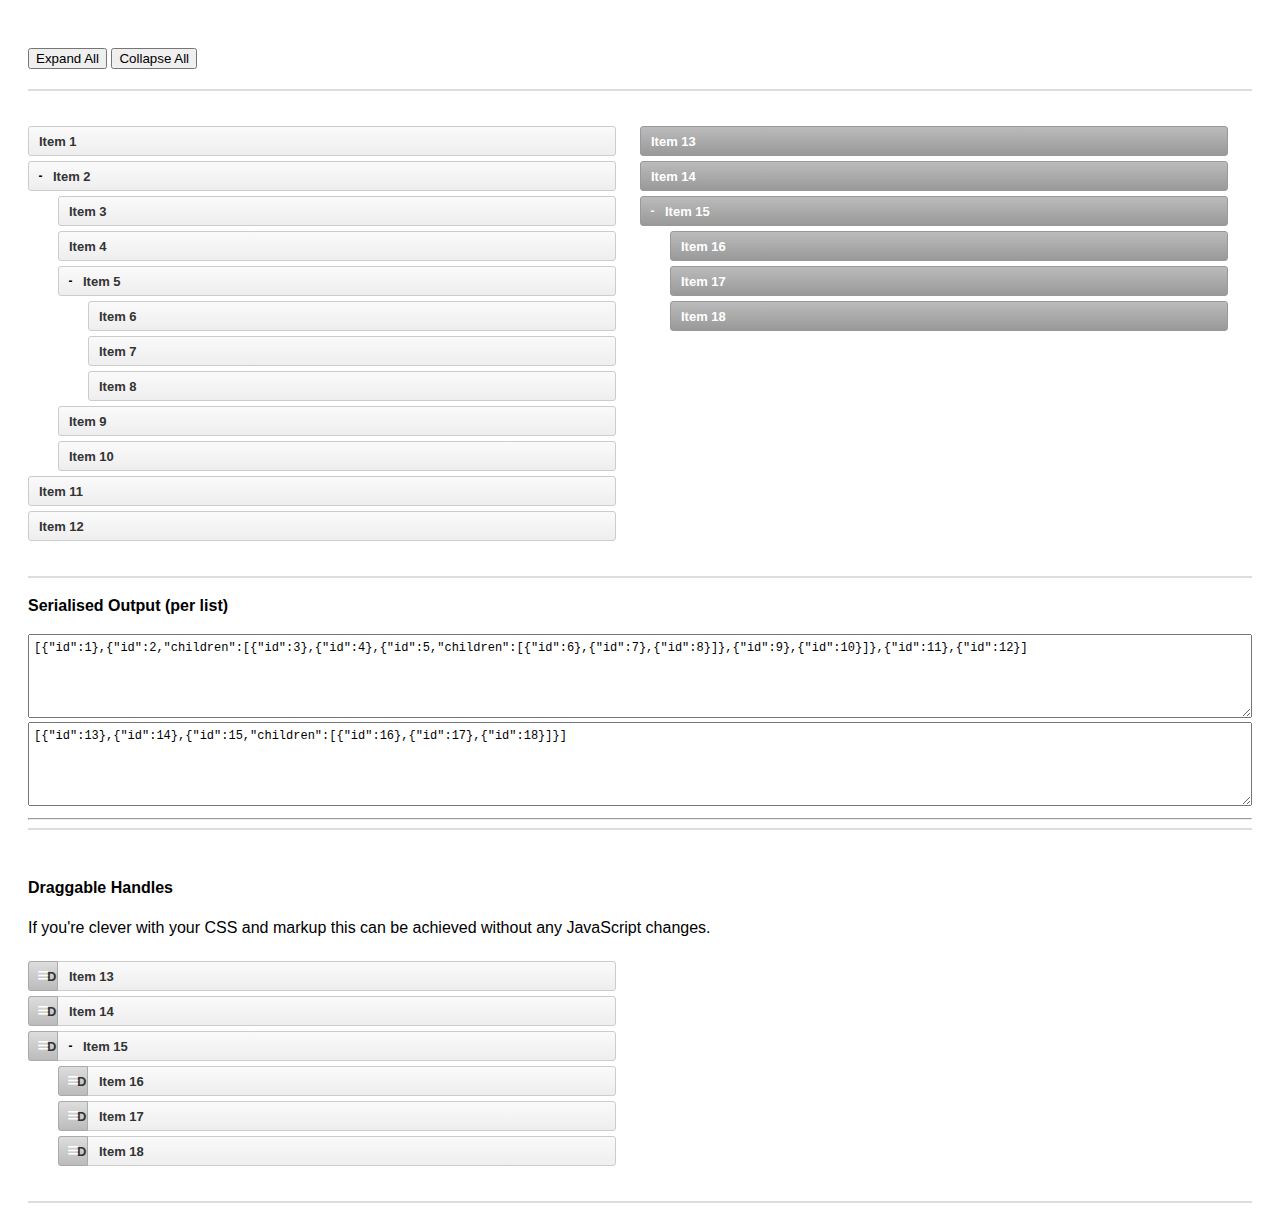
<file: Public/statics/vendor/plugins/nestable/index.html>
<!DOCTYPE html>
<!--[if lt IE 7]> <html lang="en" class="lt-ie9 lt-ie8 lt-ie7"> <![endif]-->
<!--[if IE 7]>    <html lang="en" class="lt-ie9 lt-ie8"> <![endif]-->
<!--[if IE 8]>    <html lang="en" class="lt-ie9"> <![endif]-->
<!--[if IE 9]>    <html lang="en" class="ie9"> <![endif]-->
<!--[if gt IE 9]><!--> <html lang="en"> <!--<![endif]-->
<head>
    <meta charset="utf-8">
    <meta name="viewport" content="width=device-width, initial-scale=1, minimum-scale=1">
    <title>Nestable</title>
    <style type="text/css">

.cf:after { visibility: hidden; display: block; font-size: 0; content: " "; clear: both; height: 0; }
* html .cf { zoom: 1; }
*:first-child+html .cf { zoom: 1; }

html { margin: 0; padding: 0; }
body { font-size: 100%; margin: 0; padding: 1.75em; font-family: 'Helvetica Neue', Arial, sans-serif; }

h1 { font-size: 1.75em; margin: 0 0 0.6em 0; }

a { color: #2996cc; }
a:hover { text-decoration: none; }

p { line-height: 1.5em; }
.small { color: #666; font-size: 0.875em; }
.large { font-size: 1.25em; }

/**
 * Nestable
 */

.dd { position: relative; display: block; margin: 0; padding: 0; max-width: 600px; list-style: none; font-size: 13px; line-height: 20px; }

.dd-list { display: block; position: relative; margin: 0; padding: 0; list-style: none; }
.dd-list .dd-list { padding-left: 30px; }
.dd-collapsed .dd-list { display: none; }

.dd-item,
.dd-empty,
.dd-placeholder { display: block; position: relative; margin: 0; padding: 0; min-height: 20px; font-size: 13px; line-height: 20px; }

.dd-handle { display: block; height: 30px; margin: 5px 0; padding: 5px 10px; color: #333; text-decoration: none; font-weight: bold; border: 1px solid #ccc;
    background: #fafafa;
    background: -webkit-linear-gradient(top, #fafafa 0%, #eee 100%);
    background:    -moz-linear-gradient(top, #fafafa 0%, #eee 100%);
    background:         linear-gradient(top, #fafafa 0%, #eee 100%);
    -webkit-border-radius: 3px;
            border-radius: 3px;
    box-sizing: border-box; -moz-box-sizing: border-box;
}
.dd-handle:hover { color: #2ea8e5; background: #fff; }

.dd-item > button { display: block; position: relative; cursor: pointer; float: left; width: 25px; height: 20px; margin: 5px 0; padding: 0; text-indent: 100%; white-space: nowrap; overflow: hidden; border: 0; background: transparent; font-size: 12px; line-height: 1; text-align: center; font-weight: bold; }
.dd-item > button:before { content: '+'; display: block; position: absolute; width: 100%; text-align: center; text-indent: 0; }
.dd-item > button[data-action="collapse"]:before { content: '-'; }

.dd-placeholder,
.dd-empty { margin: 5px 0; padding: 0; min-height: 30px; background: #f2fbff; border: 1px dashed #b6bcbf; box-sizing: border-box; -moz-box-sizing: border-box; }
.dd-empty { border: 1px dashed #bbb; min-height: 100px; background-color: #e5e5e5;
    background-image: -webkit-linear-gradient(45deg, #fff 25%, transparent 25%, transparent 75%, #fff 75%, #fff),
                      -webkit-linear-gradient(45deg, #fff 25%, transparent 25%, transparent 75%, #fff 75%, #fff);
    background-image:    -moz-linear-gradient(45deg, #fff 25%, transparent 25%, transparent 75%, #fff 75%, #fff),
                         -moz-linear-gradient(45deg, #fff 25%, transparent 25%, transparent 75%, #fff 75%, #fff);
    background-image:         linear-gradient(45deg, #fff 25%, transparent 25%, transparent 75%, #fff 75%, #fff),
                              linear-gradient(45deg, #fff 25%, transparent 25%, transparent 75%, #fff 75%, #fff);
    background-size: 60px 60px;
    background-position: 0 0, 30px 30px;
}

.dd-dragel { position: absolute; pointer-events: none; z-index: 9999; }
.dd-dragel > .dd-item .dd-handle { margin-top: 0; }
.dd-dragel .dd-handle {
    -webkit-box-shadow: 2px 4px 6px 0 rgba(0,0,0,.1);
            box-shadow: 2px 4px 6px 0 rgba(0,0,0,.1);
}

/**
 * Nestable Extras
 */

.nestable-lists { display: block; clear: both; padding: 30px 0; width: 100%; border: 0; border-top: 2px solid #ddd; border-bottom: 2px solid #ddd; }

#nestable-menu { padding: 0; margin: 20px 0; }

#nestable-output,
#nestable2-output { width: 100%; height: 7em; font-size: 0.75em; line-height: 1.333333em; font-family: Consolas, monospace; padding: 5px; box-sizing: border-box; -moz-box-sizing: border-box; }

#nestable2 .dd-handle {
    color: #fff;
    border: 1px solid #999;
    background: #bbb;
    background: -webkit-linear-gradient(top, #bbb 0%, #999 100%);
    background:    -moz-linear-gradient(top, #bbb 0%, #999 100%);
    background:         linear-gradient(top, #bbb 0%, #999 100%);
}
#nestable2 .dd-handle:hover { background: #bbb; }
#nestable2 .dd-item > button:before { color: #fff; }

@media only screen and (min-width: 700px) {

    .dd { float: left; width: 48%; }
    .dd + .dd { margin-left: 2%; }

}

.dd-hover > .dd-handle { background: #2ea8e5 !important; }

/**
 * Nestable Draggable Handles
 */

.dd3-content { display: block; height: 30px; margin: 5px 0; padding: 5px 10px 5px 40px; color: #333; text-decoration: none; font-weight: bold; border: 1px solid #ccc;
    background: #fafafa;
    background: -webkit-linear-gradient(top, #fafafa 0%, #eee 100%);
    background:    -moz-linear-gradient(top, #fafafa 0%, #eee 100%);
    background:         linear-gradient(top, #fafafa 0%, #eee 100%);
    -webkit-border-radius: 3px;
            border-radius: 3px;
    box-sizing: border-box; -moz-box-sizing: border-box;
}
.dd3-content:hover { color: #2ea8e5; background: #fff; }

.dd-dragel > .dd3-item > .dd3-content { margin: 0; }

.dd3-item > button { margin-left: 30px; }

.dd3-handle { position: absolute; margin: 0; left: 0; top: 0; cursor: pointer; width: 30px; text-indent: 100%; white-space: nowrap; overflow: hidden;
    border: 1px solid #aaa;
    background: #ddd;
    background: -webkit-linear-gradient(top, #ddd 0%, #bbb 100%);
    background:    -moz-linear-gradient(top, #ddd 0%, #bbb 100%);
    background:         linear-gradient(top, #ddd 0%, #bbb 100%);
    border-top-right-radius: 0;
    border-bottom-right-radius: 0;
}
.dd3-handle:before { content: '≡'; display: block; position: absolute; left: 0; top: 3px; width: 100%; text-align: center; text-indent: 0; color: #fff; font-size: 20px; font-weight: normal; }
.dd3-handle:hover { background: #ddd; }

    </style>
</head>
<body>


    <menu id="nestable-menu">
        <button type="button" data-action="expand-all">Expand All</button>
        <button type="button" data-action="collapse-all">Collapse All</button>
    </menu>

    <div class="cf nestable-lists">

        <div class="dd" id="nestable">
            <ol class="dd-list">
                <li class="dd-item" data-id="1">
                    <div class="dd-handle">Item 1</div>
                </li>
                <li class="dd-item" data-id="2">
                    <div class="dd-handle">Item 2</div>
                    <ol class="dd-list">
                        <li class="dd-item" data-id="3"><div class="dd-handle">Item 3</div></li>
                        <li class="dd-item" data-id="4"><div class="dd-handle">Item 4</div></li>
                        <li class="dd-item" data-id="5">
                            <div class="dd-handle">Item 5</div>
                            <ol class="dd-list">
                                <li class="dd-item" data-id="6"><div class="dd-handle">Item 6</div></li>
                                <li class="dd-item" data-id="7"><div class="dd-handle">Item 7</div></li>
                                <li class="dd-item" data-id="8"><div class="dd-handle">Item 8</div></li>
                            </ol>
                        </li>
                        <li class="dd-item" data-id="9"><div class="dd-handle">Item 9</div></li>
                        <li class="dd-item" data-id="10"><div class="dd-handle">Item 10</div></li>
                    </ol>
                </li>
                <li class="dd-item" data-id="11">
                    <div class="dd-handle">Item 11</div>
                </li>
                <li class="dd-item" data-id="12">
                    <div class="dd-handle">Item 12</div>
                </li>
            </ol>
        </div>

        <div class="dd" id="nestable2">
            <ol class="dd-list">
                <li class="dd-item" data-id="13">
                    <div class="dd-handle">Item 13</div>
                </li>
                <li class="dd-item" data-id="14">
                    <div class="dd-handle">Item 14</div>
                </li>
                <li class="dd-item" data-id="15">
                    <div class="dd-handle">Item 15</div>
                    <ol class="dd-list">
                        <li class="dd-item" data-id="16"><div class="dd-handle">Item 16</div></li>
                        <li class="dd-item" data-id="17"><div class="dd-handle">Item 17</div></li>
                        <li class="dd-item" data-id="18"><div class="dd-handle">Item 18</div></li>
                    </ol>
                </li>
            </ol>
        </div>

    </div>

    <p><strong>Serialised Output (per list)</strong></p>

    <textarea id="nestable-output"></textarea>
    <textarea id="nestable2-output"></textarea>

    <hr>

    <div class="cf nestable-lists">

    <p><strong>Draggable Handles</strong></p>

    <p>If you're clever with your CSS and markup this can be achieved without any JavaScript changes.</p>

        <div class="dd" id="nestable3">
            <ol class="dd-list">
                <li class="dd-item dd3-item" data-id="13">
                    <div class="dd-handle dd3-handle">Drag</div><div class="dd3-content">Item 13</div>
                </li>
                <li class="dd-item dd3-item" data-id="14">
                    <div class="dd-handle dd3-handle">Drag</div><div class="dd3-content">Item 14</div>
                </li>
                <li class="dd-item dd3-item" data-id="15">
                    <div class="dd-handle dd3-handle">Drag</div><div class="dd3-content">Item 15</div>
                    <ol class="dd-list">
                        <li class="dd-item dd3-item" data-id="16">
                            <div class="dd-handle dd3-handle">Drag</div><div class="dd3-content">Item 16</div>
                        </li>
                        <li class="dd-item dd3-item" data-id="17">
                            <div class="dd-handle dd3-handle">Drag</div><div class="dd3-content">Item 17</div>
                        </li>
                        <li class="dd-item dd3-item" data-id="18">
                            <div class="dd-handle dd3-handle">Drag</div><div class="dd3-content">Item 18</div>
                        </li>
                    </ol>
                </li>
            </ol>
        </div>

    </div>


<script src="http://ajax.googleapis.com/ajax/libs/jquery/1.11.1/jquery.min.js"></script>
<script src="jquery.nestable.js"></script>
<script>

$(document).ready(function()
{

    var updateOutput = function(e)
    {
        var list   = e.length ? e : $(e.target),
            output = list.data('output');
        if (window.JSON) {
            output.val(window.JSON.stringify(list.nestable('serialize')));//, null, 2));
        } else {
            output.val('JSON browser support required for this demo.');
        }
    };

    // activate Nestable for list 1
    $('#nestable').nestable({
        group: 1
    })
    .on('change', updateOutput);

    // activate Nestable for list 2
    $('#nestable2').nestable({
        group: 1
    })
    .on('change', updateOutput);

    // output initial serialised data
    updateOutput($('#nestable').data('output', $('#nestable-output')));
    updateOutput($('#nestable2').data('output', $('#nestable2-output')));

    $('#nestable-menu').on('click', function(e)
    {
        var target = $(e.target),
            action = target.data('action');
        if (action === 'expand-all') {
            $('.dd').nestable('expandAll');
        }
        if (action === 'collapse-all') {
            $('.dd').nestable('collapseAll');
        }
    });

    $('#nestable3').nestable();

});
</script>
</body>
</html>
</file>
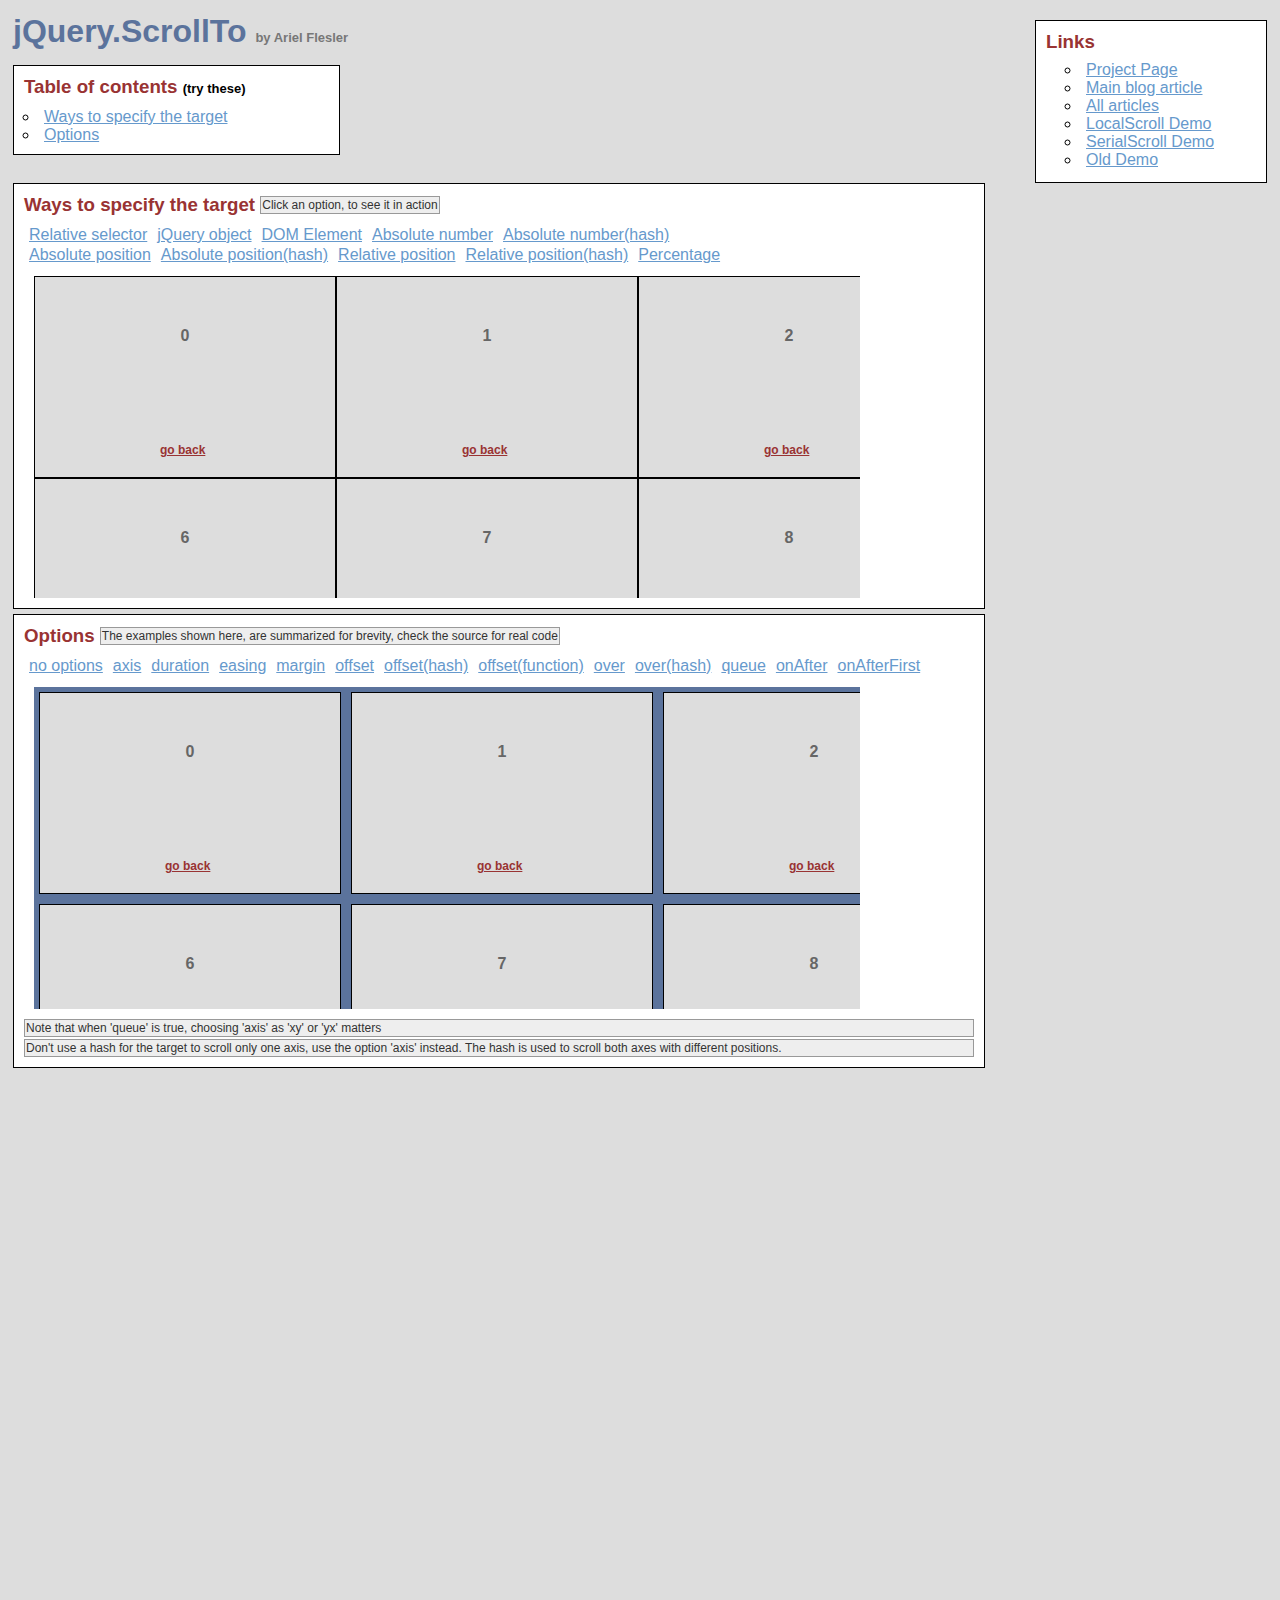
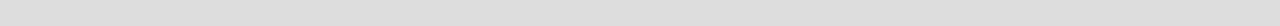
<file: Public/statics/vendor/plugins/scrollto/demo/index.html>
<!DOCTYPE html PUBLIC "-//W3C//DTD XHTML 1.0 Transitional//EN" "http://www.w3.org/TR/xhtml1/DTD/xhtml1-transitional.dtd">
<html xmlns="http://www.w3.org/1999/xhtml">
<head>
	<meta http-equiv="Content-Type" content="text/html; charset=iso-8859-1" />
	<title>jQuery.ScrollTo</title>
	<meta name="keywords" content="javascript, jquery, plugins, scroll, scrollTo, smooth, animation, to, effect, ariel, flesler, window, overflow, element, navigation, customizable" />
	<meta name="description" content="Demo of jQuery.ScrollTo. A very light and highly customizable jQuery plugin, to scroll overflowed elements or the window itself, made by Ariel Flesler." />
	<meta name="robots" content="index,follow" />
	<link type="text/css" rel="stylesheet" href="css/style.css" />
	<script type="text/javascript" src="https://ajax.googleapis.com/ajax/libs/jquery/1.8.0/jquery.min.js"></script>
	<script type="text/javascript" src="../jquery.scrollTo.js"></script>
	<script type="text/javascript">
		jQuery(function( $ ){
			/**
			 * Demo binding and preparation, no need to read this part
			 */
				//borrowed from jQuery easing plugin
				//http://gsgd.co.uk/sandbox/jquery.easing.php
				$.easing.elasout = function(x, t, b, c, d) {
					var s=1.70158;var p=0;var a=c;
					if (t==0) return b;  if ((t/=d)==1) return b+c;  if (!p) p=d*.3;
					if (a < Math.abs(c)) { a=c; var s=p/4; }
					else var s = p/(2*Math.PI) * Math.asin (c/a);
					return a*Math.pow(2,-10*t) * Math.sin( (t*d-s)*(2*Math.PI)/p ) + c + b;
				};
				$('a.back').click(function(){
					$(this).parents('div.pane').scrollTo( 0, 800, { queue:true } );
					$(this).parents('div.section').find('span.message').text( this.title );
					return false;
				});
				//just for the example, to stop the click on the links.
				$('ul.links').click(function(e){
					e.preventDefault();
					var link = e.target;
					link.blur();
					if( link.title )
						$(this).parent().find('span.message').text(link.title);
				});
			
			// This one is important, many browsers don't reset scroll on refreshes
			// Reset all scrollable panes to (0,0)
			$('div.pane').scrollTo( 0 );
			// Reset the screen to (0,0)
			$.scrollTo( 0 );
			
			// TOC, shows how to scroll the whole window
			$('#toc a').click(function(){//$.scrollTo works EXACTLY the same way, but scrolls the whole screen
				$.scrollTo( this.hash, 1500, { easing:'elasout' });
				$(this.hash).find('span.message').text( this.title );
				return false;
			});
			
			// Target examples bindings
			var $paneTarget = $('#pane-target');
			
			$('#relative-selector').click(function(){
				$paneTarget.stop().scrollTo( 'li:eq(14)', 800 );
			});
			$('#jquery-object').click(function(){
				var $target = $paneTarget.find('li:eq(14)');
				$paneTarget.stop().scrollTo( $target , 800 );
			});
			$('#dom-element').click(function(){
				var target = $paneTarget.find('ul').get(0).childNodes[20];
				$paneTarget.stop().scrollTo( target, 800 );
			});
			$('#absolute-number').click(function(){
				$paneTarget.stop().scrollTo( 150, 800 );
			});
			$('#absolute-number-hash').click(function(){
				$paneTarget.stop().scrollTo( { top:800,left:700} , 800 );
			});
			$('#absolute-position').click(function(){
				$paneTarget.stop().scrollTo( '520px', 800 );
			});
			$('#absolute-position-hash').click(function(){
				$paneTarget.stop().scrollTo( {top:'110px',left:'290px'}, 800 );
			});
			$('#relative-position').click(function(){
				$paneTarget.stop().scrollTo( '+=100', 500 );
			});
			$('#relative-position-hash').click(function(){				
				$paneTarget.stop().scrollTo( {top:'-=100px',left:'+=100'}, 500 );
			});
			
			$('#percentage-position').click(function(){				
				$paneTarget.stop().scrollTo( '50%', 800 );
			});
			
			// Options examples bindings, they will all scroll to the same place, with different options
			function reset_o(){//before each animation, reset to (0,0), skip this.
				$paneOptions.stop().stop();
				$paneOptions[0].scrollLeft = $paneOptions[0].scrollTop = 0;
			};
			var $paneOptions = $('#pane-options');
			
			$('#options-no').click(function(){
				reset_o(); $paneOptions.scrollTo( 'li:eq(15)', 1000 );
			});
			$('#options-axis').click(function(){// only scroll horizontally
				reset_o(); $paneOptions.scrollTo( 'li:eq(15)', 1000, { axis:'x' } );
			});
			$('#options-duration').click(function(){// it's the same as specifying it in the 2nd argument
				reset_o(); $paneOptions.scrollTo( 'li:eq(15)', { duration: 3000 } );
			});
			$('#options-easing').click(function(){
				reset_o(); $paneOptions.scrollTo( 'li:eq(15)', 2500, { easing:'elasout' } );
			});
			$('#options-margin').click(function(){//scroll to the "outer" position of the element
				reset_o(); $paneOptions.scrollTo( 'li:eq(15)', 1000, { margin:true } );
			});
			$('#options-offset').click(function(){//same as { top:-50, left:-50 }
				reset_o(); $paneOptions.scrollTo( 'li:eq(15)', 1000, { offset:-50 } );
			});
			$('#options-offset-hash').click(function(){
				reset_o(); $paneOptions.scrollTo( 'li:eq(15)', 1000, { offset:{ top:-5,left:-30 } });
			});
			$('#options-offset-function').click(function(){
				reset_o(); $paneOptions.scrollTo( 'li:eq(15)', 1000, {offset: function() { return {top:-30, left:-5}; }});
			});
			$('#options-over').click(function(){//same as { top:-50, left:-50 }
				reset_o(); $paneOptions.scrollTo( 'li:eq(15)', 1000, { over:0.5 });
			});
			$('#options-over-hash').click(function(){
				reset_o(); $paneOptions.scrollTo( 'li:eq(15)', 1000, { over:{ top:0.2, left:-0.5 } });
			});
			$('#options-queue').click(function(){//in this case, having 'axis' as 'xy' or 'yx' matters.
				reset_o(); $paneOptions.scrollTo( 'li:eq(15)', 2000, { queue:true });
			});
			$('#options-onAfter').click(function(){
				reset_o(); $paneOptions.scrollTo( 'li:eq(15)', 2000, { 
					onAfter:function(){
						$('#options-message').text('Got there!');
					}
				});
			});
			$('#options-onAfterFirst').click(function(){//onAfterFirst exists only when queuing
				reset_o(); $paneOptions.scrollTo( 'li:eq(15)', 1600, { 
					queue:true,
					onAfterFirst:function(){
						$('#options-message').text('Got there horizontally!');
					},
					onAfter:function(){
						$('#options-message').text('Got there vertically!');
					}
				});
			});
		});
	</script>
</head>
<body>
	<h1>jQuery.ScrollTo&nbsp;<strong>by Ariel Flesler</strong></h1>
	
	<div id="toc" class="part">
		<h3>Table of contents&nbsp;<strong>(try these)</strong></h3>
		<ul>
			<li><a title="$.scrollTo( '#target-examples', 800, {easing:'elasout'} );" href="#target-examples">Ways to specify the target</a></li>
			<li><a title="$.scrollTo( '#options-examples', 800, {easing:'elasout'} );" href="#options-examples">Options</a></li>
		</ul>
	</div>
	
	<div id="links" class="part">
		<h3>Links</h3>
		<ul>
			<li><a target="_blank" href="http://plugins.jquery.com/project/ScrollTo">Project Page</a></li>
			<li><a target="_blank" href="http://flesler.blogspot.com/2007/10/jqueryscrollto.html">Main blog article</a></li>
			<li><a target="_blank" href="http://flesler.blogspot.com/search/label/jQuery.ScrollTo">All articles</a></li>
			<li><a target="_blank" href="http://demos.flesler.com/jquery/localScroll/">LocalScroll Demo</a></li>
			<li><a target="_blank" href="http://demos.flesler.com/jquery/serialScroll/">SerialScroll Demo</a></li>
			<li><a target="_blank" href="index.old.html">Old Demo</a></li>
		</ul>
	</div>
	<div id="target-examples" class="section part">
		<h3>Ways to specify the target&nbsp;<span id="target-message" class="message">Click an option, to see it in action</span></h3>
		<ul class="links">
			<li><a title="$(...).scrollTo( 'li:eq(14)', 800 );" id="relative-selector" href="#">Relative selector</a></li>
			<li><a title="$(...).scrollTo( $('div li:eq(14)'), 800 );" id="jquery-object" href="#">jQuery object</a></li>
			<li><a title="$(...).scrollTo( $('ul').get(2).childNodes[20], 800 );" id="dom-element" href="#">DOM Element</a></li>
			<li><a title="$(...).scrollTo( 150, 800 );" id="absolute-number" href="#">Absolute number</a></li>
			<li><a title="$(...).scrollTo( { top:800, left:700}, 800 );" id="absolute-number-hash" href="#">Absolute number(hash)</a></li>
		</ul>
		<ul class="links">
			<li><a title="$(...).scrollTo( '520px', 800 );" id="absolute-position" href="#">Absolute position</a></li>
			<li><a title="$(...).scrollTo( {top:'110px', left:'290px'}, 800 );" id="absolute-position-hash" href="#">Absolute position(hash)</a></li>
			<li><a title="$(...).scrollTo( '+=100px', 800 );" id="relative-position" href="#">Relative position</a></li>
			<li><a title="$(...).scrollTo( {top:'-=100px', left:'+=100'}, 800 );" id="relative-position-hash" href="#">Relative position(hash)</a></li>
			<li><a title="$(...).scrollTo( '50%', 800 );" id="percentage-position" href="#">Percentage</a></li>
		</ul>
		<div id="pane-target" class="pane">
			<ul class="elements" style="height:1011px; width:1820px;">
				<li><p>0</p><a href="#" title="$(...).scrollTo( 0, 800, {queue:true} );" class="back">go back</a></li><li><p>1</p><a href="#" title="$(...).scrollTo( 0, 800, {queue:true} );" class="back">go back</a></li><li><p>2</p><a href="#" title="$(...).scrollTo( 0, 800, {queue:true} );" class="back">go back</a></li><li><p>3</p><a href="#" title="$(...).scrollTo( 0, 800, {queue:true} );" class="back">go back</a></li><li><p>4</p><a href="#" title="$(...).scrollTo( 0, 800, {queue:true} );" class="back">go back</a></li><li><p>5</p><a href="#" title="$(...).scrollTo( 0, 800, {queue:true} );" class="back">go back</a></li><li><p>6</p><a href="#" title="$(...).scrollTo( 0, 800, {queue:true} );" class="back">go back</a></li><li><p>7</p><a href="#" title="$(...).scrollTo( 0, 800, {queue:true} );" class="back">go back</a></li><li><p>8</p><a href="#" title="$(...).scrollTo( 0, 800, {queue:true} );" class="back">go back</a></li><li><p>9</p><a href="#" title="$(...).scrollTo( 0, 800, {queue:true} );" class="back">go back</a></li><li><p>10</p><a href="#" title="$(...).scrollTo( 0, 800, {queue:true} );" class="back">go back</a></li><li><p>11</p><a href="#" title="$(...).scrollTo( 0, 800, {queue:true} );" class="back">go back</a></li><li><p>12</p><a href="#" title="$(...).scrollTo( 0, 800, {queue:true} );" class="back">go back</a></li><li><p>13</p><a href="#" title="$(...).scrollTo( 0, 800, {queue:true} );" class="back">go back</a></li><li><p>14</p><a href="#" title="$(...).scrollTo( 0, 800, {queue:true} );" class="back">go back</a></li><li><p>15</p><a href="#" title="$(...).scrollTo( 0, 800, {queue:true} );" class="back">go back</a></li><li><p>16</p><a href="#" title="$(...).scrollTo( 0, 800, {queue:true} );" class="back">go back</a></li><li><p>17</p><a href="#" title="$(...).scrollTo( 0, 800, {queue:true} );" class="back">go back</a></li><li><p>18</p><a href="#" title="$(...).scrollTo( 0, 800, {queue:true} );" class="back">go back</a></li><li><p>19</p><a href="#" title="$(...).scrollTo( 0, 800, {queue:true} );" class="back">go back</a></li><li><p>20</p><a href="#" title="$(...).scrollTo( 0, 800, {queue:true} );" class="back">go back</a></li><li><p>21</p><a href="#" title="$(...).scrollTo( 0, 800, {queue:true} );" class="back">go back</a></li><li><p>22</p><a href="#" title="$(...).scrollTo( 0, 800, {queue:true} );" class="back">go back</a></li><li><p>23</p><a href="#" title="$(...).scrollTo( 0, 800, {queue:true} );" class="back">go back</a></li><li><p>24</p><a href="#" title="$(...).scrollTo( 0, 800, {queue:true} );" class="back">go back</a></li><li><p>25</p><a href="#" title="$(...).scrollTo( 0, 800, {queue:true} );" class="back">go back</a></li><li><p>26</p><a href="#" title="$(...).scrollTo( 0, 800, {queue:true} );" class="back">go back</a></li><li><p>27</p><a href="#" title="$(...).scrollTo( 0, 800, {queue:true} );" class="back">go back</a></li><li><p>28</p><a href="#" title="$(...).scrollTo( 0, 800, {queue:true} );" class="back">go back</a></li><li><p>29</p><a href="#" title="$(...).scrollTo( 0, 800, {queue:true} );" class="back">go back</a></li>
			</ul>
		</div>
	</div>
	<div id="options-examples" class="section part">
		<h3>Options&nbsp;<span id="options-message" class="message">The examples shown here, are summarized for brevity, check the source for real code</span></h3>
		<ul class="links">
			<li><a title="$(...).scrollTo( 'li:eq(15)', 1000 );" id="options-no" href="#">no options</a></li>
			<li><a title="$(...).scrollTo( 'li:eq(15)', 1000, {axis:'x'} );//only scroll on this axis (can be x, y, xy or yx)" id="options-axis" href="#">axis</a></li>
			<li><a title="$(...).scrollTo( 'li:eq(15)', {duration:3000} );//another way of calling the plugin" id="options-duration" href="#">duration</a></li>
			<li><a title="$(...).scrollTo( 'li:eq(15)', 2500, {easing:'elasout'} );//specify an easing equation" id="options-easing" href="#">easing</a></li>
			<li><a title="$(...).scrollTo( 'li:eq(15)', 1000, {margin:true} );//deduct the margin and border from the final position" id="options-margin" href="#">margin</a></li>
			<li><a title="$(...).scrollTo( 'li:eq(15)', 1000, {offset:-50} );//add or deduct from the final position" id="options-offset" href="#">offset</a></li>
			<li><a title="$(...).scrollTo( 'li:eq(15)', 1000, {offset: {top:-5, left:-30} });" id="options-offset-hash" href="#">offset(hash)</a></li>
			<li><a title="$(...).scrollTo( 'li:eq(15)', 1000, {offset: function() { return {top:-30, left:-5}; }});" id="options-offset-function" href="#">offset(function)</a></li>
			<li><a title="$(...).scrollTo( 'li:eq(15)', 1000, {over:0.5} );//add or deduct a fraction of its height/width" id="options-over" href="#">over</a></li>
			<li><a title="$(...).scrollTo( 'li:eq(15)', 1000, {over:{top:0.2, left:-0.5} );" id="options-over-hash" href="#">over(hash)</a></li>
			<li><a title="$(...).scrollTo( 'li:eq(15)', 1600, {queue:true} );//scroll one axis, then the other" id="options-queue" href="#">queue</a></li>
			<li><a title="$(...).scrollTo( 'li:eq(15)', 1600, {onAfter:function(){ } } );//called after the scrolling ends" id="options-onAfter" href="#">onAfter</a></li>
			<li><a title="$(...).scrollTo( 'li:eq(15)', 1600, {queue:true, onAfterFirst:function(){ } } );//called after the first axis scrolled" id="options-onAfterFirst" href="#">onAfterFirst</a></li>
		</ul>
		<div id="pane-options" class="pane">
			<ul class="elements" style="height:1062px;width:1877px;">
				<li><p>0</p><a href="#" title="$(...).scrollTo( 0, 800, {queue:true} );" class="back">go back</a></li><li><p>1</p><a href="#" title="$(...).scrollTo( 0, 800, {queue:true} );" class="back">go back</a></li><li><p>2</p><a href="#" title="$(...).scrollTo( 0, 800, {queue:true} );" class="back">go back</a></li><li><p>3</p><a href="#" title="$(...).scrollTo( 0, 800, {queue:true} );" class="back">go back</a></li><li><p>4</p><a href="#" title="$(...).scrollTo( 0, 800, {queue:true} );" class="back">go back</a></li><li><p>5</p><a href="#" title="$(...).scrollTo( 0, 800, {queue:true} );" class="back">go back</a></li><li><p>6</p><a href="#" title="$(...).scrollTo( 0, 800, {queue:true} );" class="back">go back</a></li><li><p>7</p><a href="#" title="$(...).scrollTo( 0, 800, {queue:true} );" class="back">go back</a></li><li><p>8</p><a href="#" title="$(...).scrollTo( 0, 800, {queue:true} );" class="back">go back</a></li><li><p>9</p><a href="#" title="$(...).scrollTo( 0, 800, {queue:true} );" class="back">go back</a></li><li><p>10</p><a href="#" title="$(...).scrollTo( 0, 800, {queue:true} );" class="back">go back</a></li><li><p>11</p><a href="#" title="$(...).scrollTo( 0, 800, {queue:true} );" class="back">go back</a></li><li><p>12</p><a href="#" title="$(...).scrollTo( 0, 800, {queue:true} );" class="back">go back</a></li><li><p>13</p><a href="#" title="$(...).scrollTo( 0, 800, {queue:true} );" class="back">go back</a></li><li><p>14</p><a href="#" title="$(...).scrollTo( 0, 800, {queue:true} );" class="back">go back</a></li><li><p>15</p><a href="#" title="$(...).scrollTo( 0, 800, {queue:true} );" class="back">go back</a></li><li><p>16</p><a href="#" title="$(...).scrollTo( 0, 800, {queue:true} );" class="back">go back</a></li><li><p>17</p><a href="#" title="$(...).scrollTo( 0, 800, {queue:true} );" class="back">go back</a></li><li><p>18</p><a href="#" title="$(...).scrollTo( 0, 800, {queue:true} );" class="back">go back</a></li><li><p>19</p><a href="#" title="$(...).scrollTo( 0, 800, {queue:true} );" class="back">go back</a></li><li><p>20</p><a href="#" title="$(...).scrollTo( 0, 800, {queue:true} );" class="back">go back</a></li><li><p>21</p><a href="#" title="$(...).scrollTo( 0, 800, {queue:true} );" class="back">go back</a></li><li><p>22</p><a href="#" title="$(...).scrollTo( 0, 800, {queue:true} );" class="back">go back</a></li><li><p>23</p><a href="#" title="$(...).scrollTo( 0, 800, {queue:true} );" class="back">go back</a></li><li><p>24</p><a href="#" title="$(...).scrollTo( 0, 800, {queue:true} );" class="back">go back</a></li><li><p>25</p><a href="#" title="$(...).scrollTo( 0, 800, {queue:true} );" class="back">go back</a></li><li><p>26</p><a href="#" title="$(...).scrollTo( 0, 800, {queue:true} );" class="back">go back</a></li><li><p>27</p><a href="#" title="$(...).scrollTo( 0, 800, {queue:true} );" class="back">go back</a></li><li><p>28</p><a href="#" title="$(...).scrollTo( 0, 800, {queue:true} );" class="back">go back</a></li><li><p>29</p><a href="#" title="$(...).scrollTo( 0, 800, {queue:true} );" class="back">go back</a></li>
			</ul>
		</div>
		<p class="message">Note that when 'queue' is true, choosing 'axis' as 'xy' or 'yx' matters</p>
		<p class="message">Don't use a hash for the target to scroll only one axis, use the option 'axis' instead. The hash is used to scroll both axes with different positions.</p>
	</div>
</body>
</html>
</file>
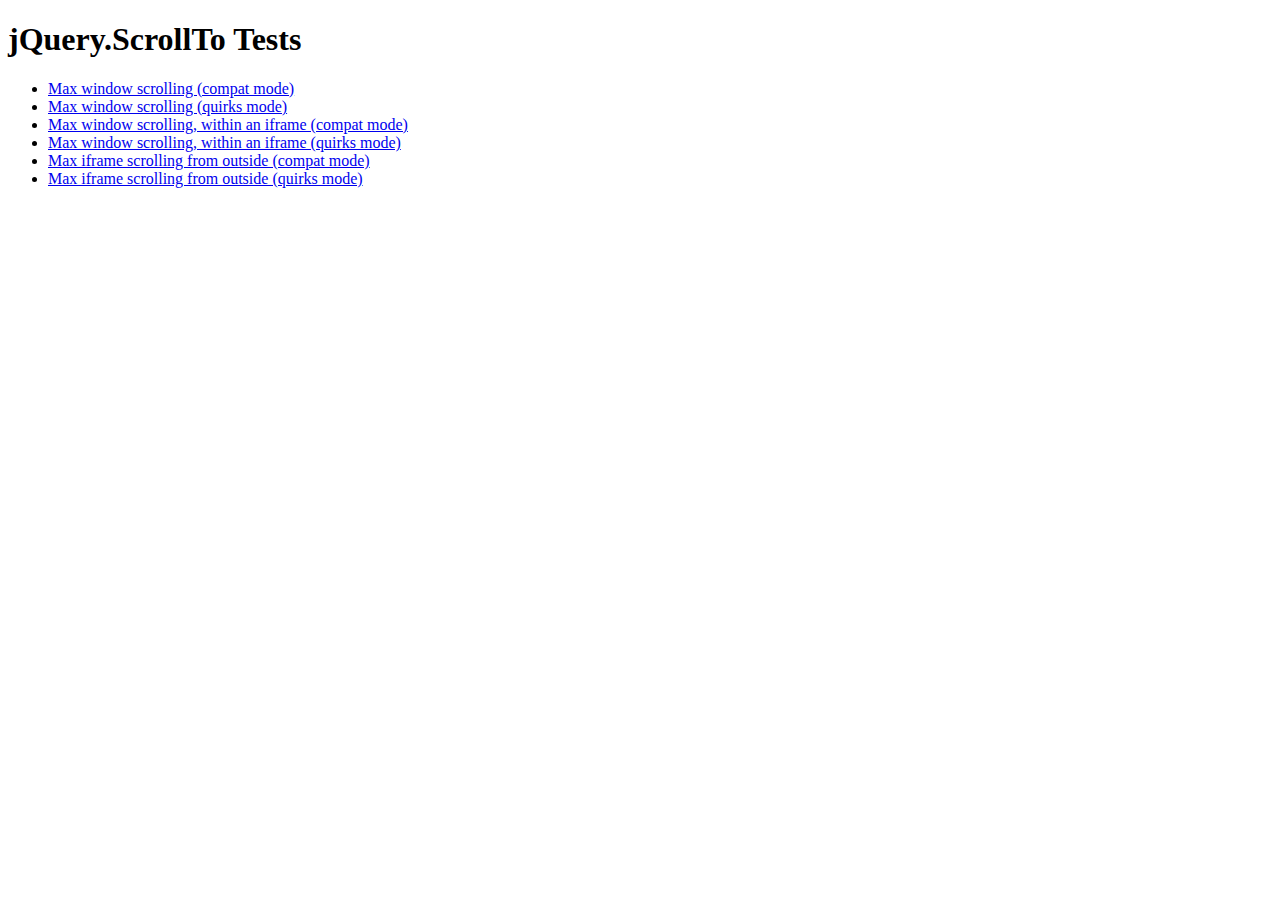
<file: Public/statics/vendor/plugins/scrollto/tests/index.html>
<!DOCTYPE html PUBLIC "-//W3C//DTD XHTML 1.0 Transitional//EN" "http://www.w3.org/TR/xhtml1/DTD/xhtml1-transitional.dtd">
<html xmlns="http://www.w3.org/1999/xhtml">
<head>
	<meta http-equiv="Content-Type" content="text/html; charset=iso-8859-1" />
	<title>jQuery.ScrollTo Tests</title>
	<meta name="keywords" content="javascript, jquery, plugins, scroll, scrollTo, smooth, animation, to, effect, ariel, flesler, window, overflow, element, navigation, customizable" />
	<meta name="description" content="Tests for jQuery ScrollTo. Made by Ariel Flesler." />
	<meta name="robots" content="index,follow" />
</head>
<body>
	<h1>jQuery.ScrollTo Tests</h1>
	
	<ul>
		<li><a href="WinMaxY-compat.html">Max window scrolling (compat mode)</a></li>
		<li><a href="WinMaxY-quirks.html">Max window scrolling (quirks mode)</a></li>
		<li><a href="WinMaxY-with-iframe-compat.html">Max window scrolling, within an iframe (compat mode)</a></li>
		<li><a href="WinMaxY-with-iframe-quirks.html">Max window scrolling, within an iframe (quirks mode)</a></li>
		<li><a href="WinMaxY-to-iframe-compat.html">Max iframe scrolling from outside (compat mode)</a></li>
		<li><a href="WinMaxY-to-iframe-quirks.html">Max iframe scrolling from outside (quirks mode)</a></li>
	</ul>
</body>
</html>
</file>
<file: Public/statics/vendor/plugins/scrollto/demo/css/style.css>
body{
	padding:5px;
	height:1600px;
	font-family: Verdana, sans-serif;
	background-color: #DDD;
}
ul,li,h1,h2,h3,p{
	list-style:none;
	padding:0;
	margin:0;
}
.part{
	border:1px solid black;
	background-color:white;
}
	.part h3{
		color:#933;
	}
#toc{
	display:block;
	padding:10px;
	position:relative;
	margin:15px 0;
	float:left;
	width:305px;
}
	#toc h3{
		padding-bottom:10px;
	}
	#toc h3 strong{
		font-size:13px;
		color:black;
	}
#links{
	border:1px solid black;
	width:210px;
	padding:10px;
	float:right;
	margin-top:-30px;
}
	#links h3{
		color:#933;
	}
	#links ul{
		padding: 8px 0 3px 20px;
	}
	#links li{
		list-style-type:circle;
	}
	#links a{
		color:#69C;
	}
	
	#toc li, #links li{
		list-style-type:circle;
		padding-left:5px;
		margin-left:15px;
	}
		#toc a{
			color:#69C;
		}
div.section{
	border:1px black solid;
	width:950px;
	padding:10px;
	margin: 5px 0;
	position:relative;
	clear:both;
}
	div.section h3{
		margin-bottom:10px;
	}
	div.section li{
		float:left;
	}
	div.pane{
		overflow:auto;
		clear:left;
		margin: 10px 0 0 10px;
		position:relative;
		width:826px;
		height:322px;
	}
ul.elements{
	background-color:#5B739C;
}
	ul.elements li{
		width:200px;
		height:100px;
		font-weight:bolder;
		border:1px black solid;
		text-align:center;
		padding:50px;
		position:relative;
		background-color:#DDD;
	}
		ul.elements li a{
			bottom:20px;
			color:#933;
			font-size:12px;
			left:125px;
			position:absolute;
		}
		ul.elements li p{
			color:#666;
		}
	#pane-options ul.elements li{
		margin:5px;
	}
	#pane-options{
		margin-bottom:10px;
	}
ul.links{
	height:20px;
	overflow:hidden;
}
	ul.links a{
		color:#69C;
		margin:0pt 5px;
	}
.clear{
	clear:left;
}
h3 span{
	position:absolute;			
}
.message{
	background:#EEE;
	border:1px solid #999;
	color:#333;
	font-size:12px;
	font-weight:normal;
	padding:1px;
	margin-top:2px;
}

h1{
	color:#5B739C;
}
h1 strong{
	font-size:13px;
	color:#777;
}
</file>
